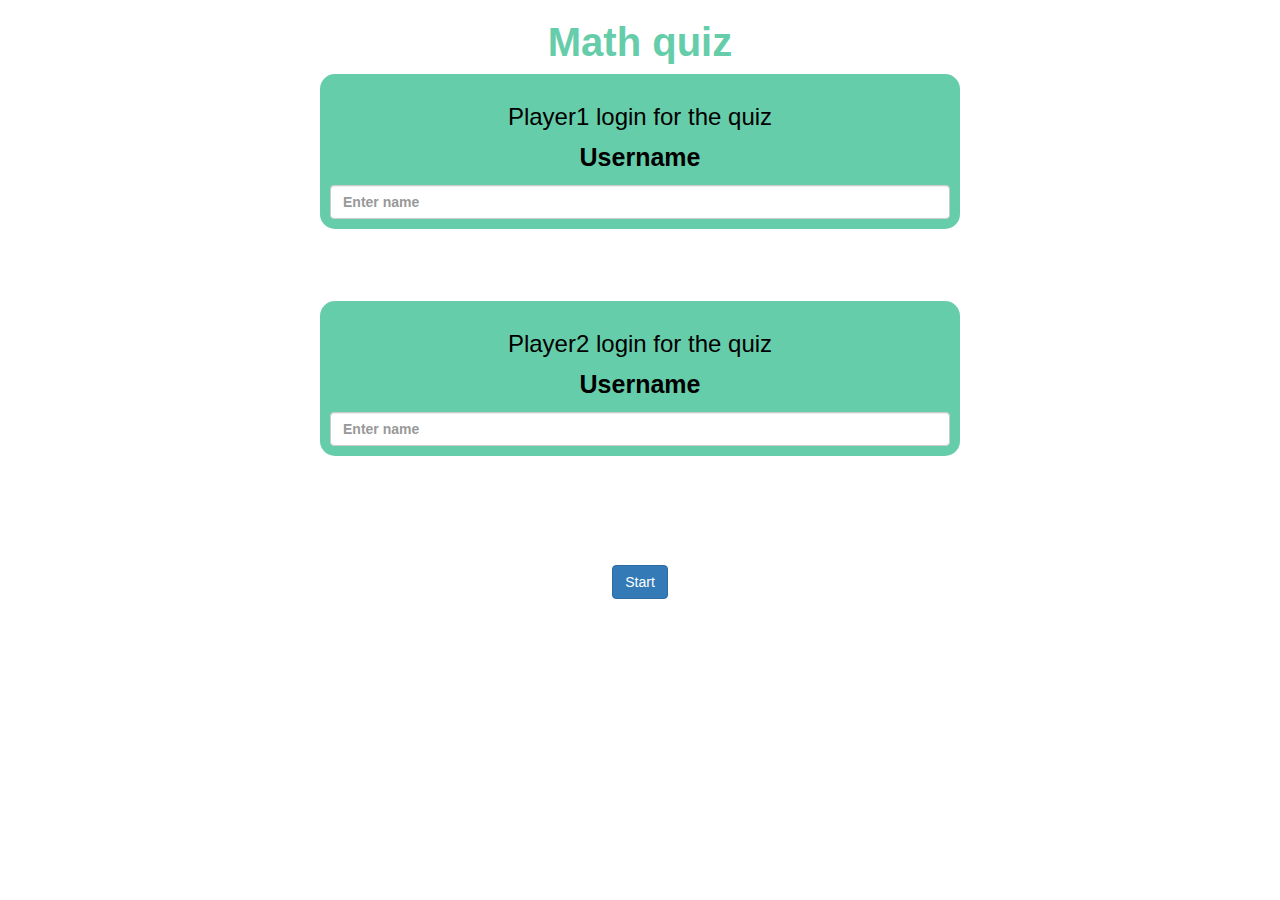
<file: index.html>
<!DOCTYPE html>
<html>
<head>
	<title>Math quiz</title>

<meta name="viewport" content="width=device-width, initial-scale=1">
<link rel="stylesheet" href="https://maxcdn.bootstrapcdn.com/bootstrap/3.4.0/css/bootstrap.min.css">
<script src="https://ajax.googleapis.com/ajax/libs/jquery/3.4.1/jquery.min.js"></script>
<script src="https://maxcdn.bootstrapcdn.com/bootstrap/3.4.0/js/bootstrap.min.js"></script>

<link rel="stylesheet" type="text/css" href="game.css">

<script src="main.js"></script>
</head>
<body>
<center>
	<h1>Math quiz </h1>
	<div class="login_div1 col-lg-6 col-md-6 col-sm-6 col-xs-10" >
		<h3>Player1 login for the quiz</h3>
	<label>Username</label>
	<input type="text" id="player1_name" class="form-control" placeholder="Enter name">
	</div>
	<br><br>
	<div class="login_div2 col-lg-6 col-md-6 col-sm-6 col-xs-10">
		<h3>Player2 login for the quiz</h3>
		<label>Username</label>
       <input type="text" id="player2_name" class="form-control" placeholder="Enter name">
	</div>
	<br> <br> <br>
	<button class="btn btn-primary" onclick="start()">Start</button>
	
</center>
</body>
</html>
</file>
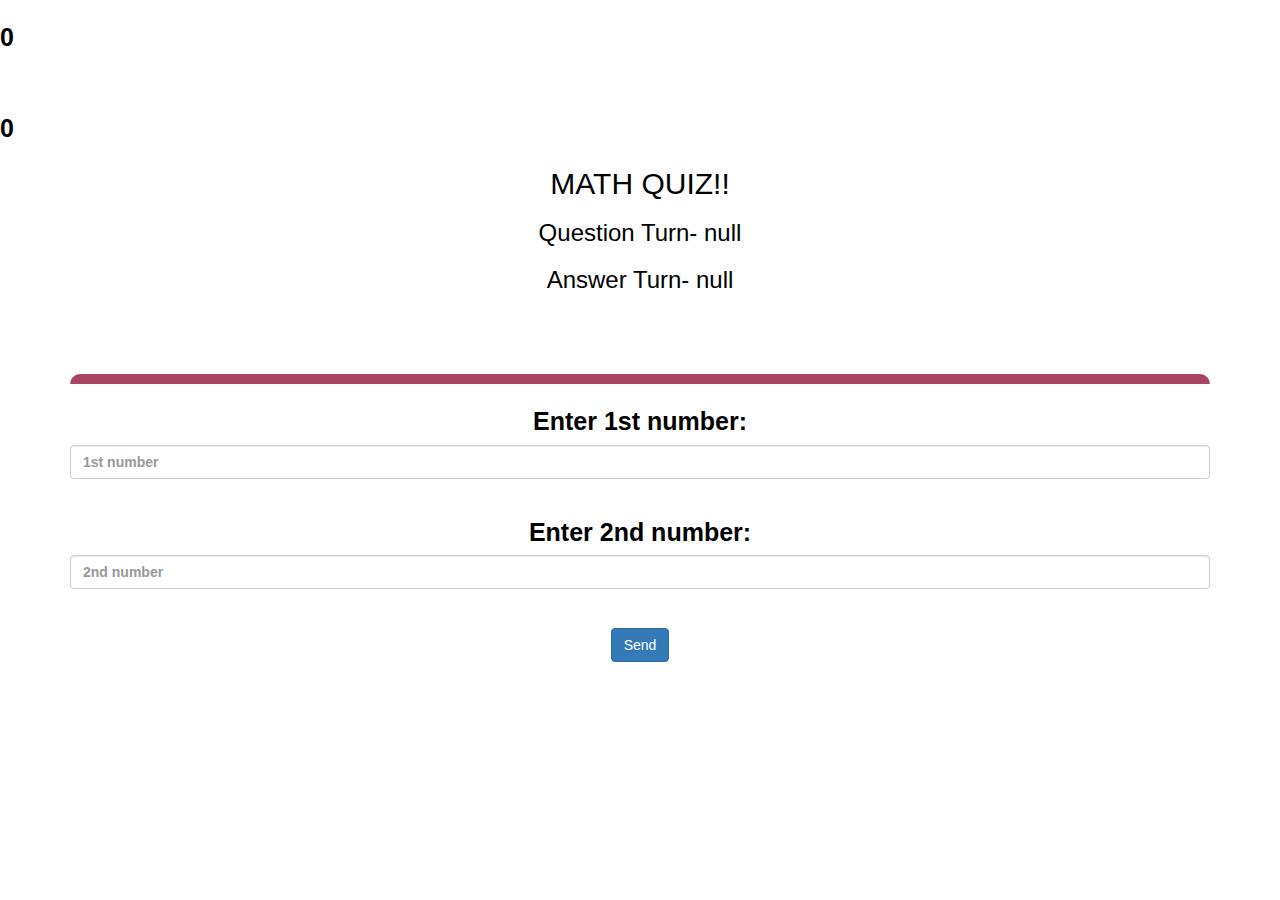
<file: game_page.html>
<!DOCTYPE html>
<html>
<head>
	<title>Math quiz</title>

<meta name="viewport" content="width=device-width, initial-scale=1">
<link rel="stylesheet" href="https://maxcdn.bootstrapcdn.com/bootstrap/3.4.0/css/bootstrap.min.css">
<script src="https://ajax.googleapis.com/ajax/libs/jquery/3.4.1/jquery.min.js"></script>
<script src="https://maxcdn.bootstrapcdn.com/bootstrap/3.4.0/js/bootstrap.min.js"></script>

<link rel="stylesheet" type="text/css" href="game.css">
</head>
<body>
<h3 id="player1name"></h3><span id="player1score"></span>
<br> <br>
<h3 id="player2name"></h3><span id="player2score"></span>
<div class="container">
	<center>
		<h2 style="color: rgb(2, 2, 2);">MATH QUIZ!!</h2>
         <h3 id="questionturn"></h3>
		 <h3 id="answerturn"></h3>

		<br>
		<br>
       <div id="output"></div>
		<label>Enter 1st number: </label>
       <input id="n1" type="number" class="form-control" placeholder="1st number">
	<br>
	<label>Enter 2nd number: </label>
	<input id="n2" type="number" class="form-control" placeholder="2nd number">
		<br>
		<button class="btn btn-primary" onclick="send()">Send</button>

	</center>
</div>

<script src="game_page.js"></script>
</body>
</html>
</file>
<file: game.css>
body
{
	background-image:url("https://image.shutterstock.com/image-vector/background-illustration-math-symbols-formulas-260nw-730379383.jpg");
	background-size: cover;
	color: black;
	font-weight: bold;
	font-size: 25px;

}
h1{
	font-size: 40px;
	color: mediumaquamarine;
	font-weight: bold;
}


	.login_div1 , .login_div2
	{
		background-color:mediumaquamarine ;
		padding: 10px;
		float: none;
		border-radius: 15px;
	}


#player1_name , #player2_name
{
	display: inline-block;
	
}
#word
{
	width: 60%;
}
#word_display
{
	letter-spacing: 5px;
}
#output
{
background: white;
border-radius: 10px;
border-top: 10px solid #AA4465;
padding: 10px;
float: none;
text-align: left;
}
</file>
